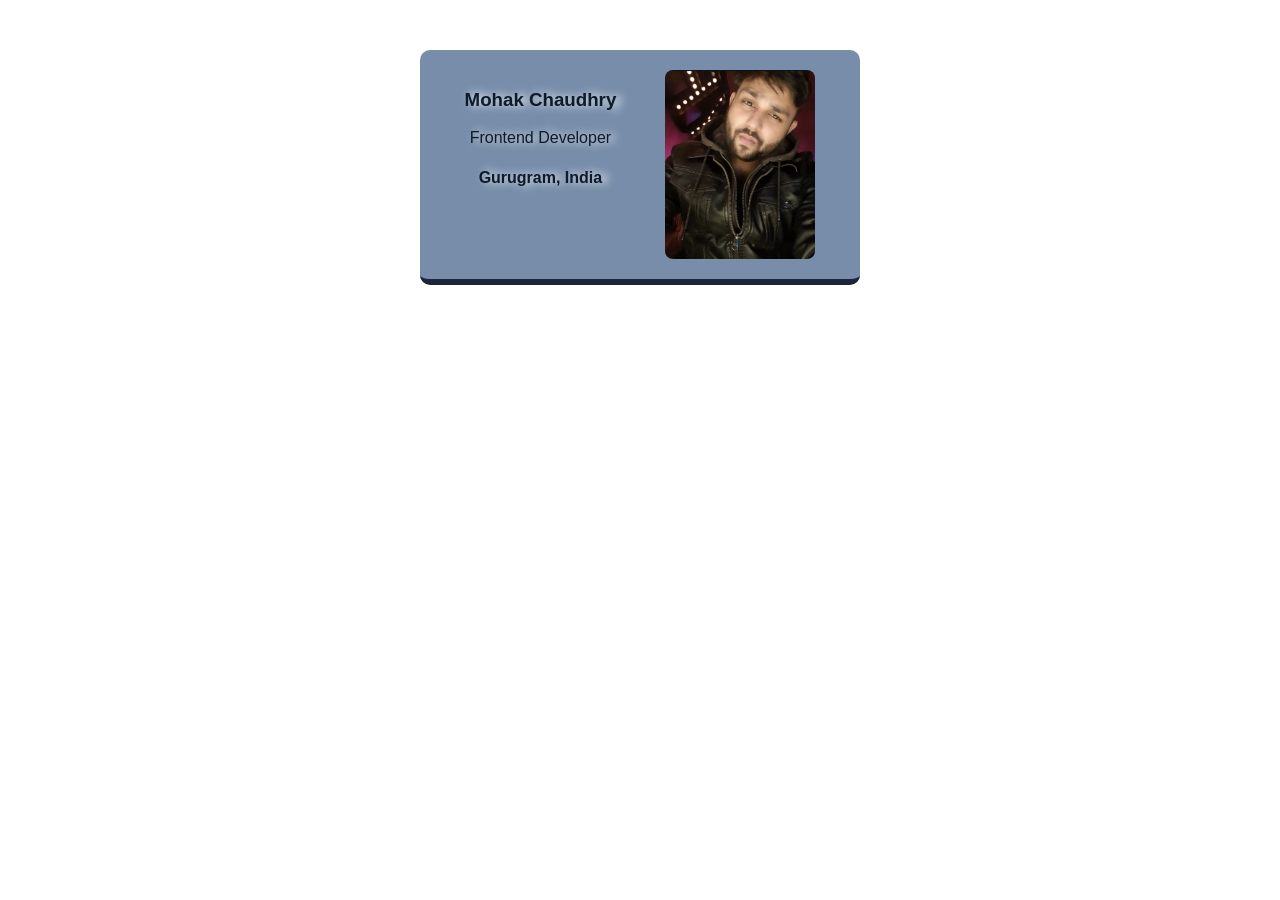
<file: index.html>
<html>
    <head>
        <link rel="stylesheet" href="styles.css" />
    </head>
    <body>
        <div class="card"">
            <div>
                <h3>Mohak Chaudhry</h3>
                <p>Frontend Developer</p>
                <h4>Gurugram, India</h4>
            </div>
            <div class="container">
                <img class="avatar" src="myimage.jpeg">
            </div>
        </div>
    </body>
</html>
</file>
<file: styles.css>
body {
    margin: 20px;
    /*
    Challenge:
    Find a web safe font you like, and add it 
    to your card.
    */
    font-family: 'Gill Sans', 'Gill Sans MT', Calibri, 'Trebuchet MS', sans-serif;
    text-shadow: 5px 0px 10px white;
}

.avatar {
    width: 150px;
    border-radius: 8px;
}

.card {
    width: 400px;
    margin: 50px auto;
    padding: 20px;
    display: flex;
    justify-content: space-around;
    text-align: center;
    background: #778da9;
    color: #0d1b2a;
    border-bottom: 6px solid #1b263b;
    border-radius: 10px;
    animation-name: myAnimation;
    animation-duration: 4s;
    
    /*
    Challenge:
    Find a color palette you like on Coolors.co
    and use it in your business card.
     */
}

.border-blue {
    border: 1px dotted blue;
}

.card:hover {
    transform: scale(1.2);
    transition: 0.5s ease;
}

@keyframes myAnimation {
  from {background-color: #778da9;}
  to {background-color: #e0e1dd;}
/*
Stretch goals:
Find other ways you can personalize 
the design of your business card, e.g.:
- change the border(s)
- add border radius
- shuffle the layout
- shadows        🤯
- hover effects  🤯🤯
- animations     🤯🤯🤯
*/

/*
Final challenge:
Download the code to your local computer and place it
in a folder called "business-card"
*/
</file>
